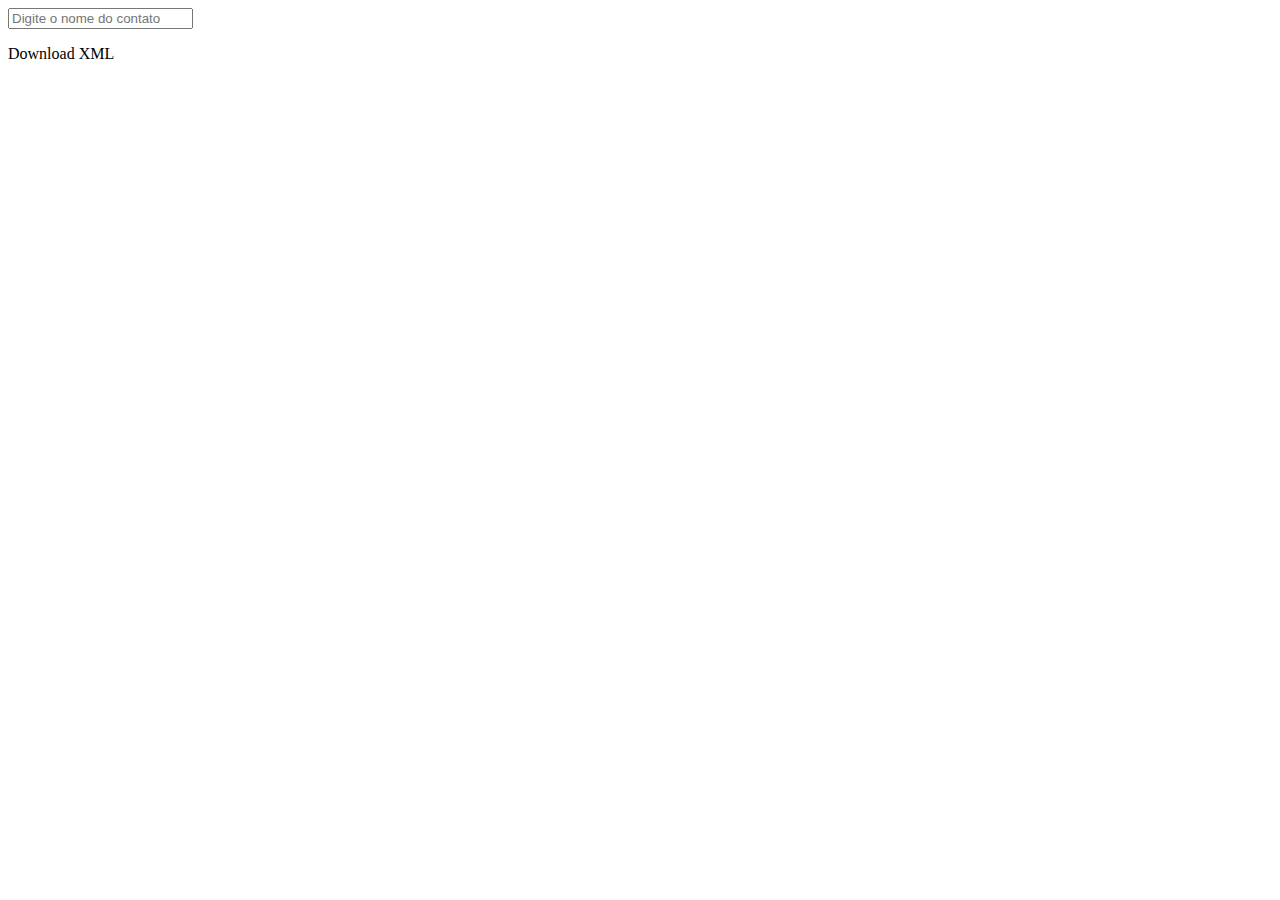
<file: src/main/webapp/WEB-INF/views/downloadcontatos.html>
<!DOCTYPE html>
<html xmlns="http://www.w3.org/1999/xhtml" 
    xmlns:th="http://www.thymeleaf.org" 
    xmlns:sec="http://www.thymeleaf.org/thymeleaf-extras-springsecurity3"
    xmlns:layout="http://www.ultraq.net.nz/thymeleaf/layout">
<head>
<meta charset="ISO_8859_1"/>
<meta http-equiv="X-UA-Compatible" content="IE=edge" />
<title>Insert title here</title>
</head>
<body>

<div th:fragment="download" class='container-fluid typeahead-demo'>
 <input type="text" ng-model="contatoSelecionado" placeholder="Digite o nome do contato" uib-typeahead="contato.nome for contato in lookupContact($viewValue)" class="form-control"/>  
 <i ng-show="loadingLocations" class="glyphicon glyphicon-refresh"></i>
 <p></p>
<a ng-href="contato/download/{{contatoSelecionado}}" target="_self" class="btn btn-primary">Download XML</a>
</div> 


</body>
</html>
</file>
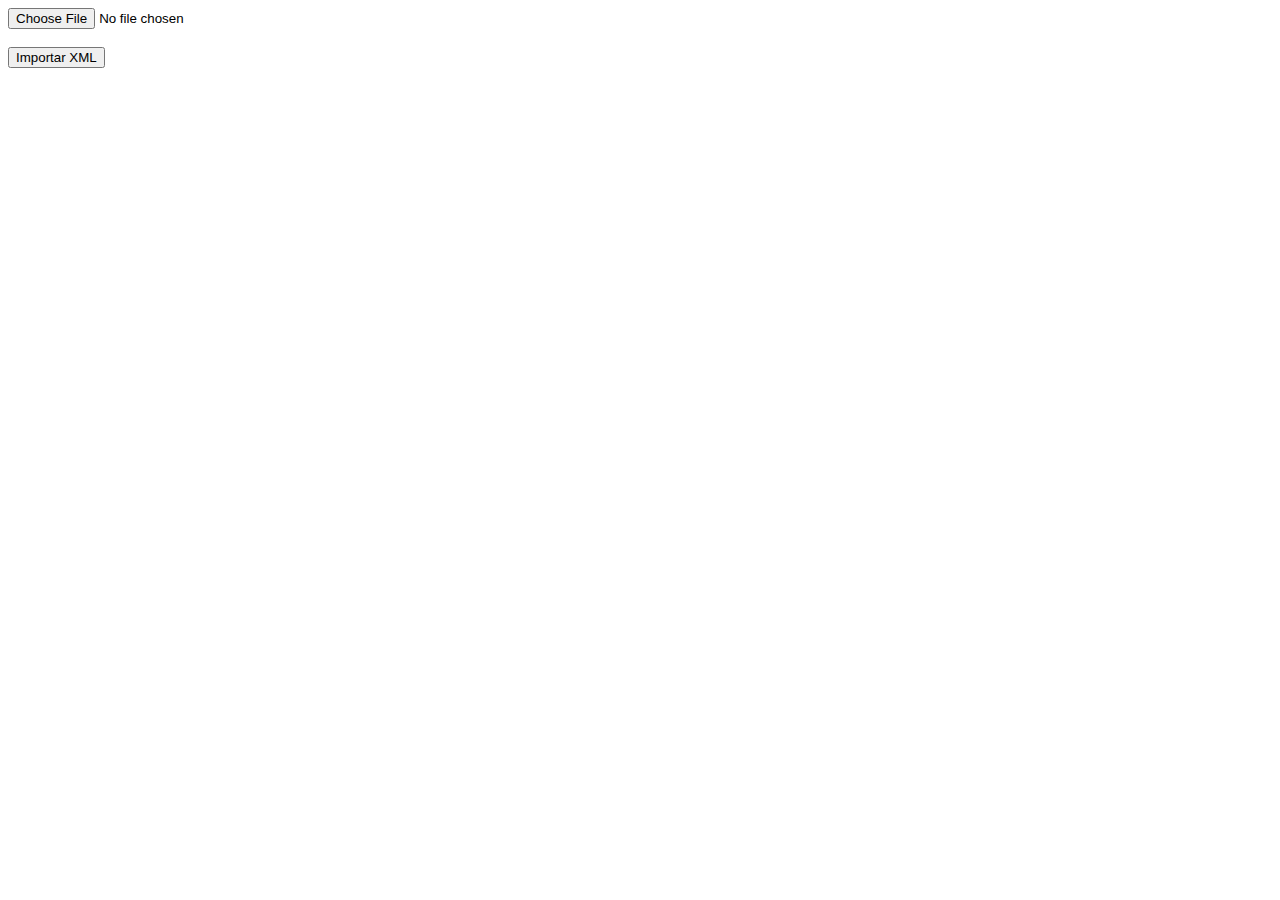
<file: src/main/webapp/WEB-INF/views/importacaoxml.html>
<!DOCTYPE html>
<html ng-app="contatoApp" xmlns="http://www.w3.org/1999/xhtml" 
    xmlns:th="http://www.thymeleaf.org" 
    xmlns:sec="http://www.thymeleaf.org/thymeleaf-extras-springsecurity3"
    xmlns:layout="http://www.ultraq.net.nz/thymeleaf/layout">
<head>
<meta charset="ISO_8859_1"/>
<meta http-equiv="X-UA-Compatible" content="IE=edge" />
<title>Insert title here</title>
</head>
<body>
<div th:fragment="importar">
<form method="POST" action="/upload" enctype="multipart/form-data" class="form-control">
    <input type="file" name="file" /><br/><br/>
    <input type="submit" value="Importar XML" class="btn btn-primary"/>
</form>
</div>
</body>
</html>
</file>
